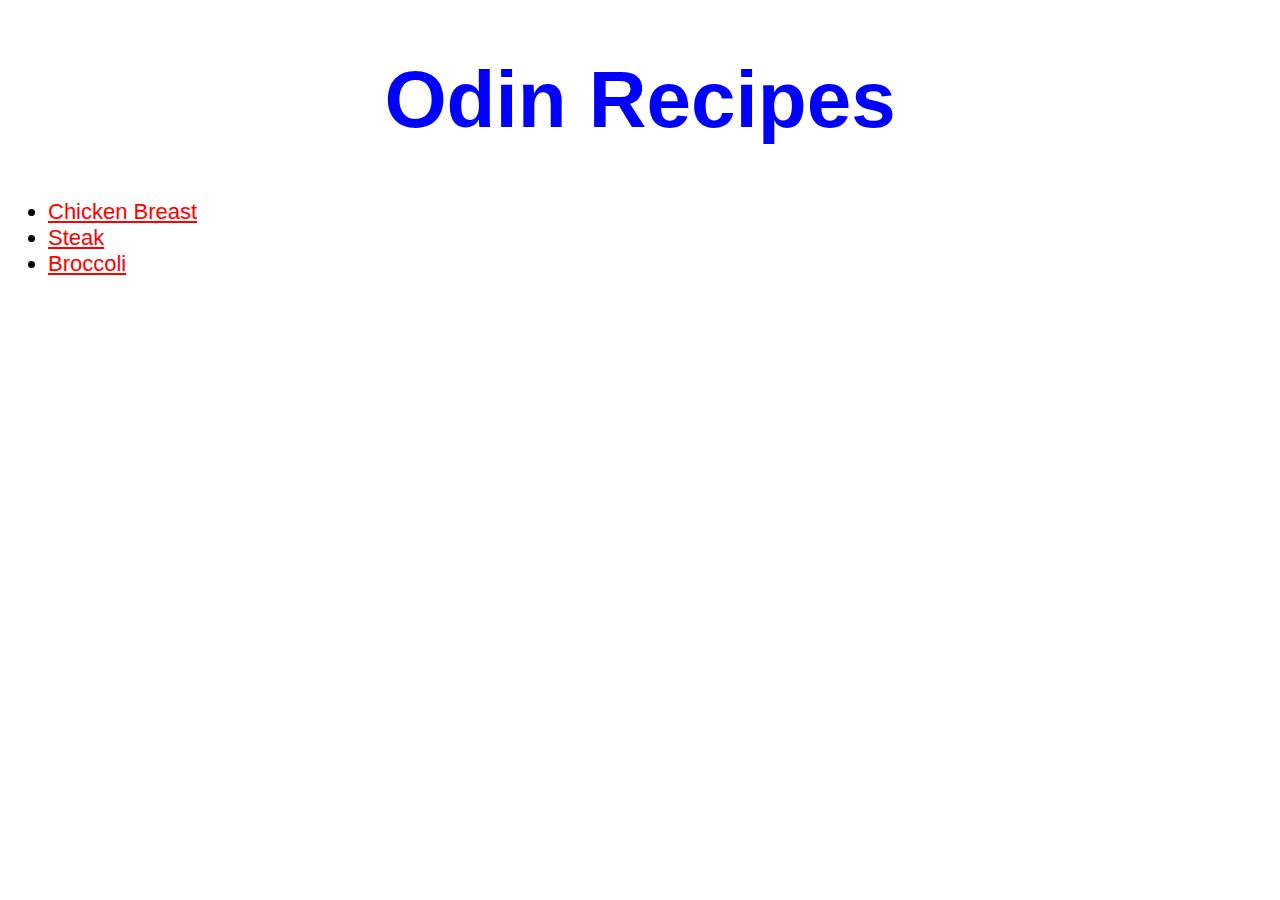
<file: index.html>
<!DOCTYPE html>
<html lang="en">
  <head>
    <meta charset="UTF-8" />
    <meta name="viewport" content="width=device-width, initial-scale=1.0" />
    <link rel="stylesheet" href="style.css" />
    <title>Document</title>
  </head>
  <body>
    <h1>Odin Recipes</h1>
    <ul>
      <li><a href="./recipes/chicken_breast.html">Chicken Breast</a></li>
      <li><a href="./recipes/steak.html">Steak</a></li>
      <li><a href="./recipes/best_steamed_broccoli.html">Broccoli</a></li>
    </ul>
  </body>
</html>
</file>
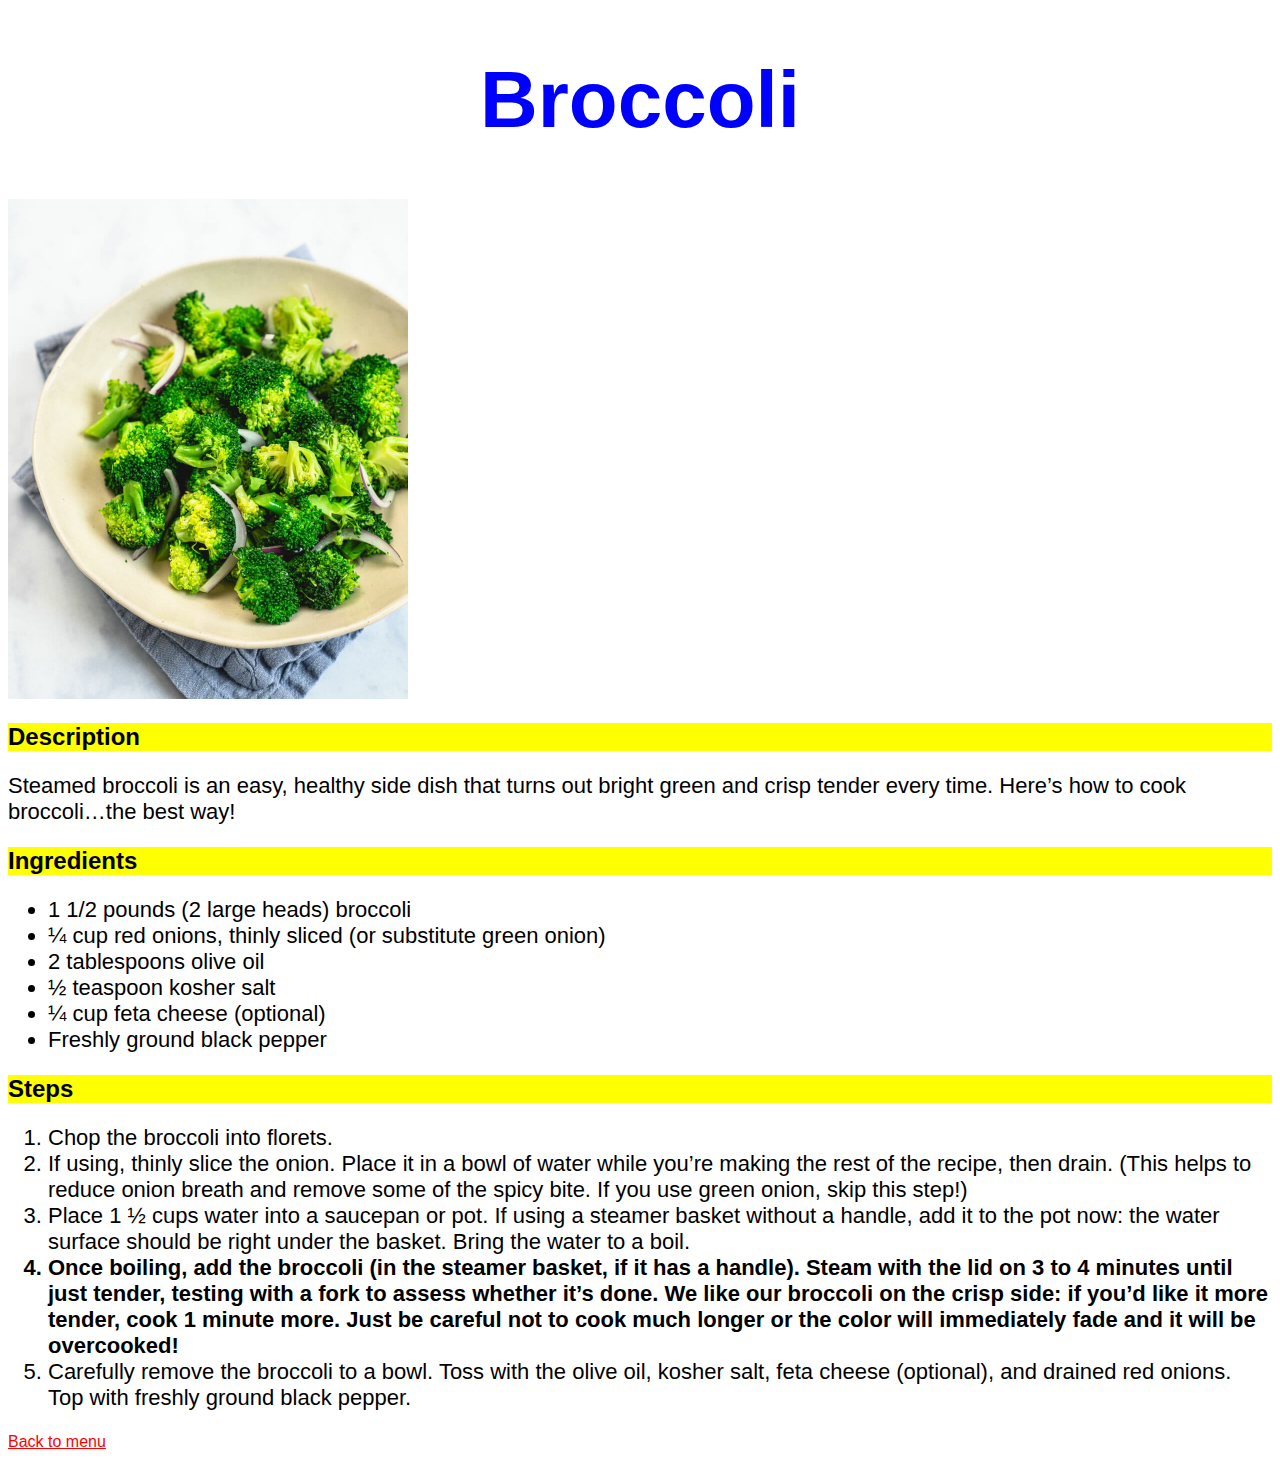
<file: recipes/best_steamed_broccoli.html>
<!DOCTYPE html>
<html lang="en">
  <head>
    <meta charset="UTF-8" />
    <meta name="viewport" content="width=device-width, initial-scale=1.0" />
    <link rel="stylesheet" href="../style.css" />
    <title>Broccoli</title>
  </head>
  <body>
    <h1>Broccoli</h1>
    <img src="../images/broccoli.jpg" alt="Steamed Broccoli" />
    <h2>Description</h2>
    <p>
      Steamed broccoli is an easy, healthy side dish that turns out bright green
      and crisp tender every time. Here’s how to cook broccoli…the best way!
    </p>
    <h2>Ingredients</h2>
    <ul>
      <li>1 1/2 pounds (2 large heads) broccoli</li>
      <li>¼ cup red onions, thinly sliced (or substitute green onion)</li>
      <li>2 tablespoons olive oil</li>
      <li>½ teaspoon kosher salt</li>
      <li>¼ cup feta cheese (optional)</li>
      <li>Freshly ground black pepper</li>
    </ul>
    <h2>Steps</h2>
    <ol>
      <li>Chop the broccoli into florets.</li>
      <li>
        If using, thinly slice the onion. Place it in a bowl of water while
        you’re making the rest of the recipe, then drain. (This helps to reduce
        onion breath and remove some of the spicy bite. If you use green onion,
        skip this step!)
      </li>
      <li>
        Place 1 ½ cups water into a saucepan or pot. If using a steamer basket
        without a handle, add it to the pot now: the water surface should be
        right under the basket. Bring the water to a boil.
      </li>
      <li class="imp">
        Once boiling, add the broccoli (in the steamer basket, if it has a
        handle). Steam with the lid on 3 to 4 minutes until just tender, testing
        with a fork to assess whether it’s done. We like our broccoli on the
        crisp side: if you’d like it more tender, cook 1 minute more. Just be
        careful not to cook much longer or the color will immediately fade and
        it will be overcooked!
      </li>
      <li>
        Carefully remove the broccoli to a bowl. Toss with the olive oil, kosher
        salt, feta cheese (optional), and drained red onions. Top with freshly
        ground black pepper.
      </li>
    </ol>
    <a href="../index.html">Back to menu</a>
  </body>
</html>
</file>
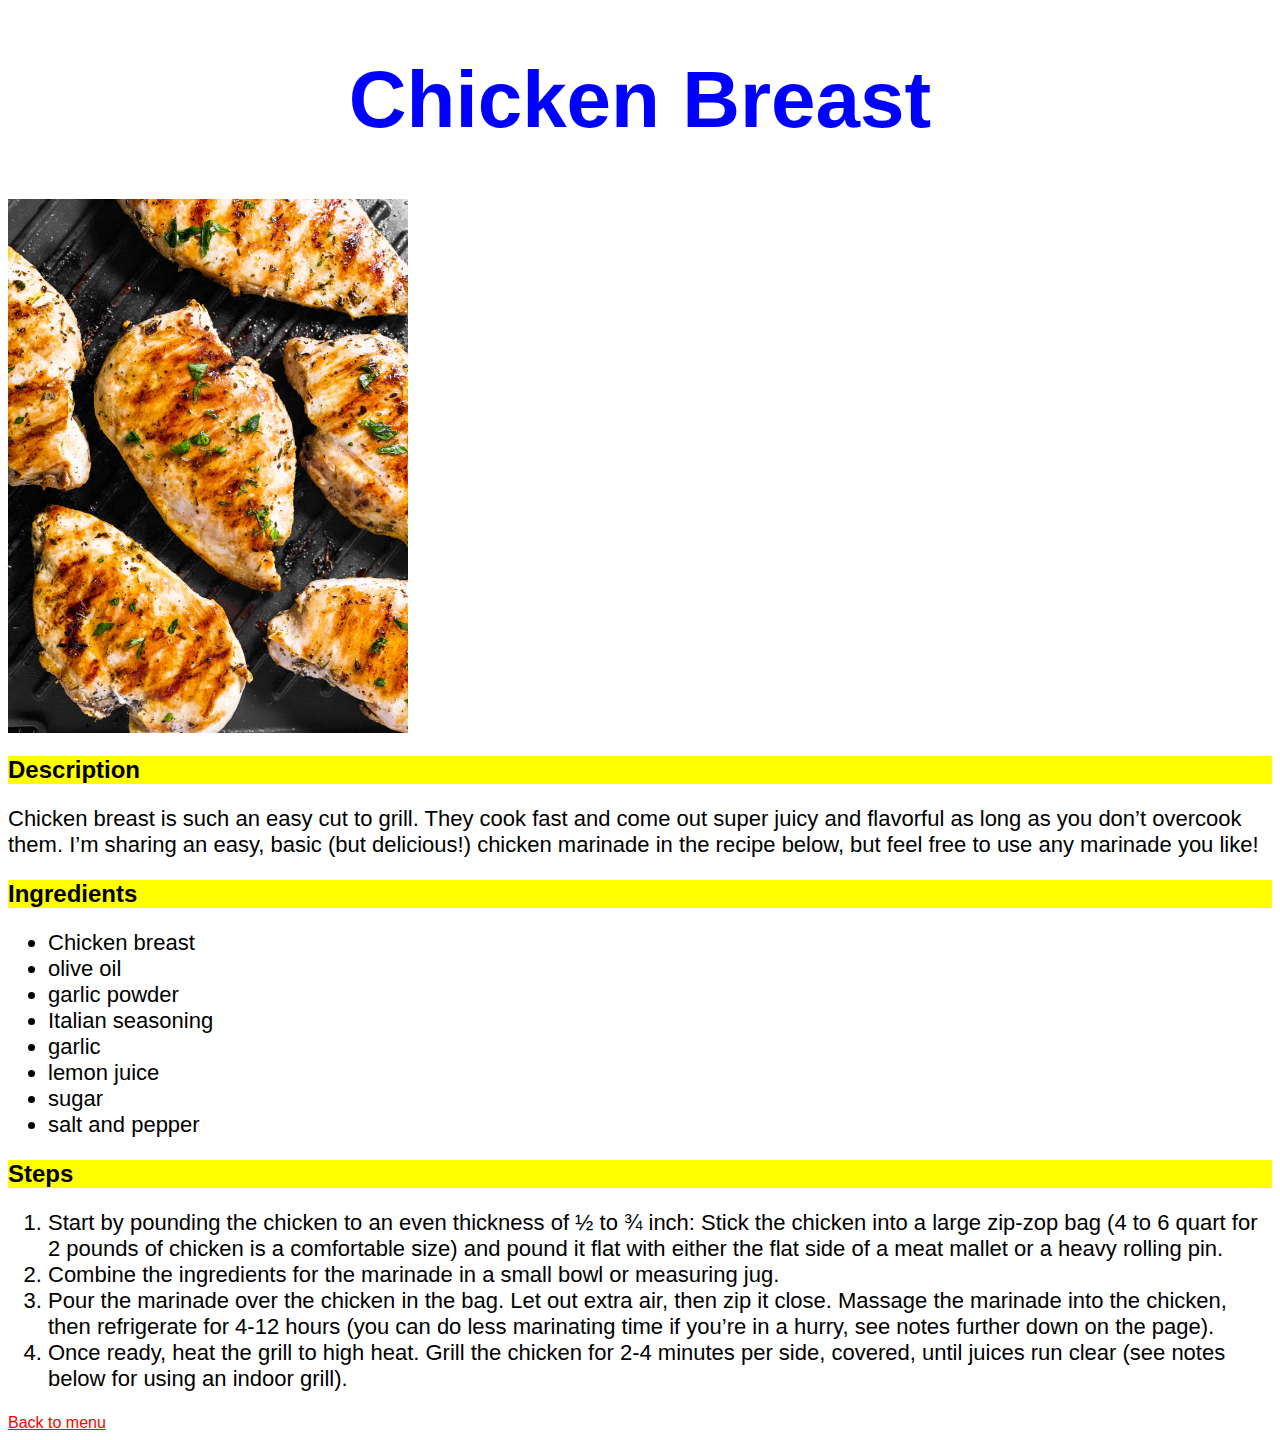
<file: recipes/chicken_breast.html>
<!DOCTYPE html>
<html lang="en">
  <head>
    <meta charset="UTF-8" />
    <meta name="viewport" content="width=device-width, initial-scale=1.0" />
    <link rel="stylesheet" href="../style.css" />
    <title>chicken breast</title>
  </head>
  <body>
    <h1>Chicken Breast</h1>
    <img
      src="../images/grilled_chicken_breast.jpg"
      alt="grilled_chicken_breast"
    />

    <h2>Description</h2>
    <p>
      Chicken breast is such an easy cut to grill. They cook fast and come out
      super juicy and flavorful as long as you don’t overcook them. I’m sharing
      an easy, basic (but delicious!) chicken marinade in the recipe below, but
      feel free to use any marinade you like!
    </p>

    <h2>Ingredients</h2>
    <ul>
      <li>Chicken breast</li>
      <li>olive oil</li>
      <li>garlic powder</li>
      <li>Italian seasoning</li>
      <li>garlic</li>
      <li>lemon juice</li>
      <li>sugar</li>
      <li>salt and pepper</li>
    </ul>

    <h2>Steps</h2>
    <ol>
      <li>
        Start by pounding the chicken to an even thickness of ½ to ¾ inch: Stick
        the chicken into a large zip-zop bag (4 to 6 quart for 2 pounds of
        chicken is a comfortable size) and pound it flat with either the flat
        side of a meat mallet or a heavy rolling pin.
      </li>
      <li>
        Combine the ingredients for the marinade in a small bowl or measuring
        jug.
      </li>
      <li>
        Pour the marinade over the chicken in the bag. Let out extra air, then
        zip it close. Massage the marinade into the chicken, then refrigerate
        for 4-12 hours (you can do less marinating time if you’re in a hurry,
        see notes further down on the page).
      </li>
      <li>
        Once ready, heat the grill to high heat. Grill the chicken for 2-4
        minutes per side, covered, until juices run clear (see notes below for
        using an indoor grill).
      </li>
    </ol>
    <a href="../index.html">Back to menu</a>
  </body>
</html>
</file>
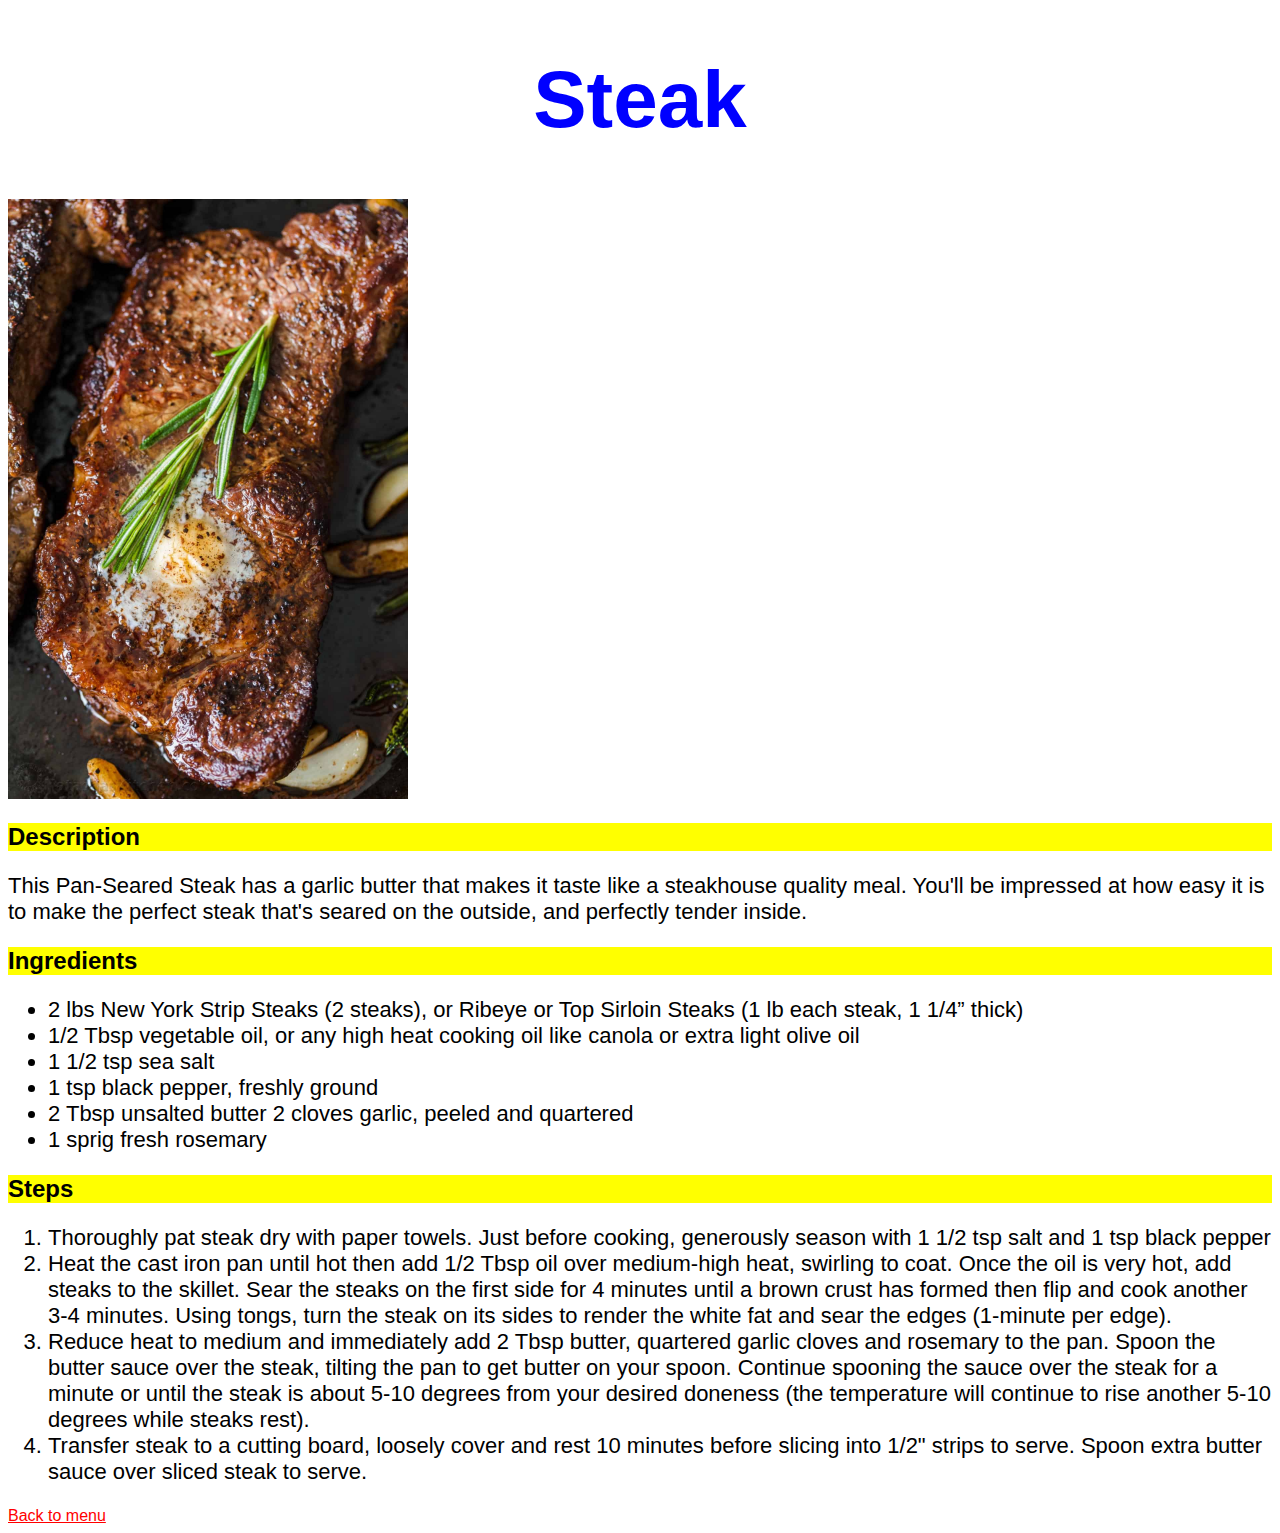
<file: recipes/steak.html>
<!DOCTYPE html>
<html lang="en">
  <head>
    <meta charset="UTF-8" />
    <meta name="viewport" content="width=device-width, initial-scale=1.0" />
    <link rel="stylesheet" href="../style.css" />
    <title>steak</title>
  </head>
  <body>
    <h1>Steak</h1>
    <img src="../images/steak.jpg" alt="steak" />
    <h2>Description</h2>
    <p>
      This Pan-Seared Steak has a garlic butter that makes it taste like a
      steakhouse quality meal. You'll be impressed at how easy it is to make the
      perfect steak that's seared on the outside, and perfectly tender inside.
    </p>
    <h2>Ingredients</h2>
    <ul>
      <li>
        2 lbs New York Strip Steaks (2 steaks), or Ribeye or Top Sirloin Steaks
        (1 lb each steak, 1 1/4” thick)
      </li>
      <li>
        1/2 Tbsp vegetable oil, or any high heat cooking oil like canola or
        extra light olive oil
      </li>
      <li>1 1/2 tsp sea salt</li>
      <li>1 tsp black pepper, freshly ground</li>
      <li>2 Tbsp unsalted butter 2 cloves garlic, peeled and quartered</li>
      <li>1 sprig fresh rosemary</li>
    </ul>
    <h2>Steps</h2>
    <ol>
      <li>
        Thoroughly pat steak dry with paper towels. Just before cooking,
        generously season with 1 1/2 tsp salt and 1 tsp black pepper
      </li>
      <li>
        Heat the cast iron pan until hot then add 1/2 Tbsp oil over medium-high
        heat, swirling to coat. Once the oil is very hot, add steaks to the
        skillet. Sear the steaks on the first side for 4 minutes until a brown
        crust has formed then flip and cook another 3-4 minutes. Using tongs,
        turn the steak on its sides to render the white fat and sear the edges
        (1-minute per edge).
      </li>
      <li>
        Reduce heat to medium and immediately add 2 Tbsp butter, quartered
        garlic cloves and rosemary to the pan. Spoon the butter sauce over the
        steak, tilting the pan to get butter on your spoon. Continue spooning
        the sauce over the steak for a minute or until the steak is about 5-10
        degrees from your desired doneness (the temperature will continue to
        rise another 5-10 degrees while steaks rest).
      </li>
      <li>
        Transfer steak to a cutting board, loosely cover and rest 10 minutes
        before slicing into 1/2" strips to serve. Spoon extra butter sauce over
        sliced steak to serve.
      </li>
    </ol>
    <a href="../index.html">Back to menu</a>
  </body>
</html>
</file>
<file: style.css>
* {
  font-family: Arial, Helvetica, sans-serif;
}

h1 {
  font-size: 80px;
  color: blue;
  text-align: center;
}

ul,
ol,
p {
  font-size: 22px;
}

img {
  width: 400px;
  height: auto;
  alig: center;
}

h2 {
  font-weight: 800;
  background-color: yellow;
}

a {
  color: red;
}

.imp {
  font-weight: 800;
}
</file>
